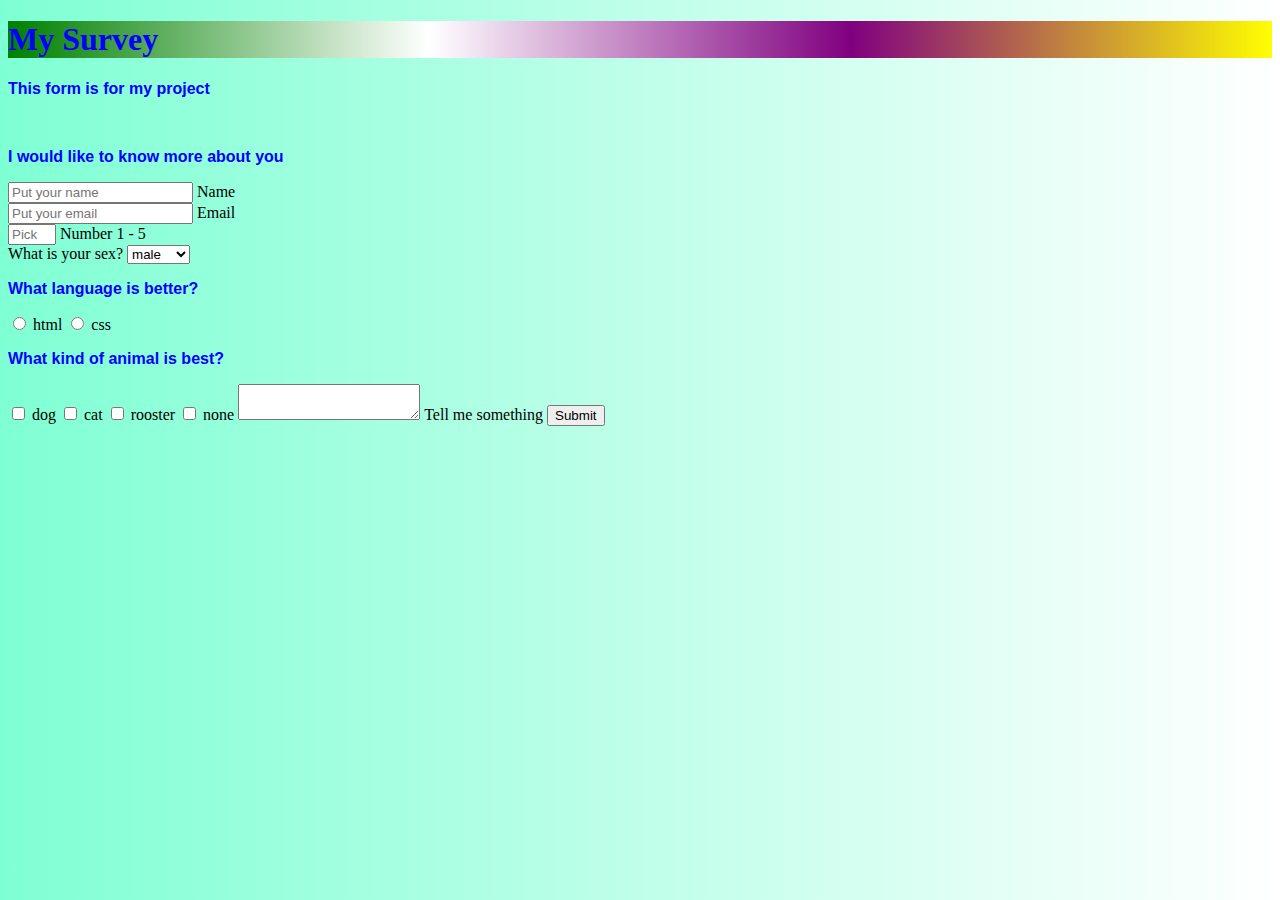
<file: form project/index.html>
<!DOCTYPE html>
<html>
  <head>
    <meta charset="UTF-8">
    <link rel="stylesheet" href="styles.css">
  </head>
  <body>
<h1 id="title">My Survey</h1>
<p id="description">This form is for my project</p>
<br>
<p>I would like to know more about you</p>
<form id="survey-form">
  <input id="name" type="text" placeholder="Put your name" required></input>
  <label id="name-label">Name</label>
  <br>
  <input id="email" type="email" placeholder="Put your email" required></input>
  <label id="email-label">Email</label>
  <br>
  <input id="number" type="number" placeholder="Pick a number between 1 and 5" min="1" max="5" required></input>
  <label id="number-label">Number 1 - 5</label>
  <br>
  <label for="dropdown">What is your sex?</label>
  <select id="dropdown">
    <option value="male">male</option>
    <option value="female">female</option>
  </select>
  <br>
  <p>What language is better?</p>
  <input type="radio" id="html" name="fav_lang" value ="html"></input>
  <label for="html">html</label>
  <input type="radio" id="css" name="fav_lang" value="css"></input>
  <label for="css">css</label>
  <br>
  <p>What kind of animal is best?</p>
  <input type="checkbox" value="dog"></input>
  <label for="dog">dog</label>
  <input type="checkbox" value="cat"></input>
  <label for="cat">cat</label>
  <input type="checkbox" value="rooster"></input>
  <label for="rooster">rooster</label>
  <input type="checkbox" value="none"></input>
  <label for="none">none</label>
  <textarea id="mytext" row="2" col="3"></textarea>
  <label for="mytext">Tell me something</label>
  <input type="submit" id="submit"></input> 
</form>
</body>
</html>
</file>
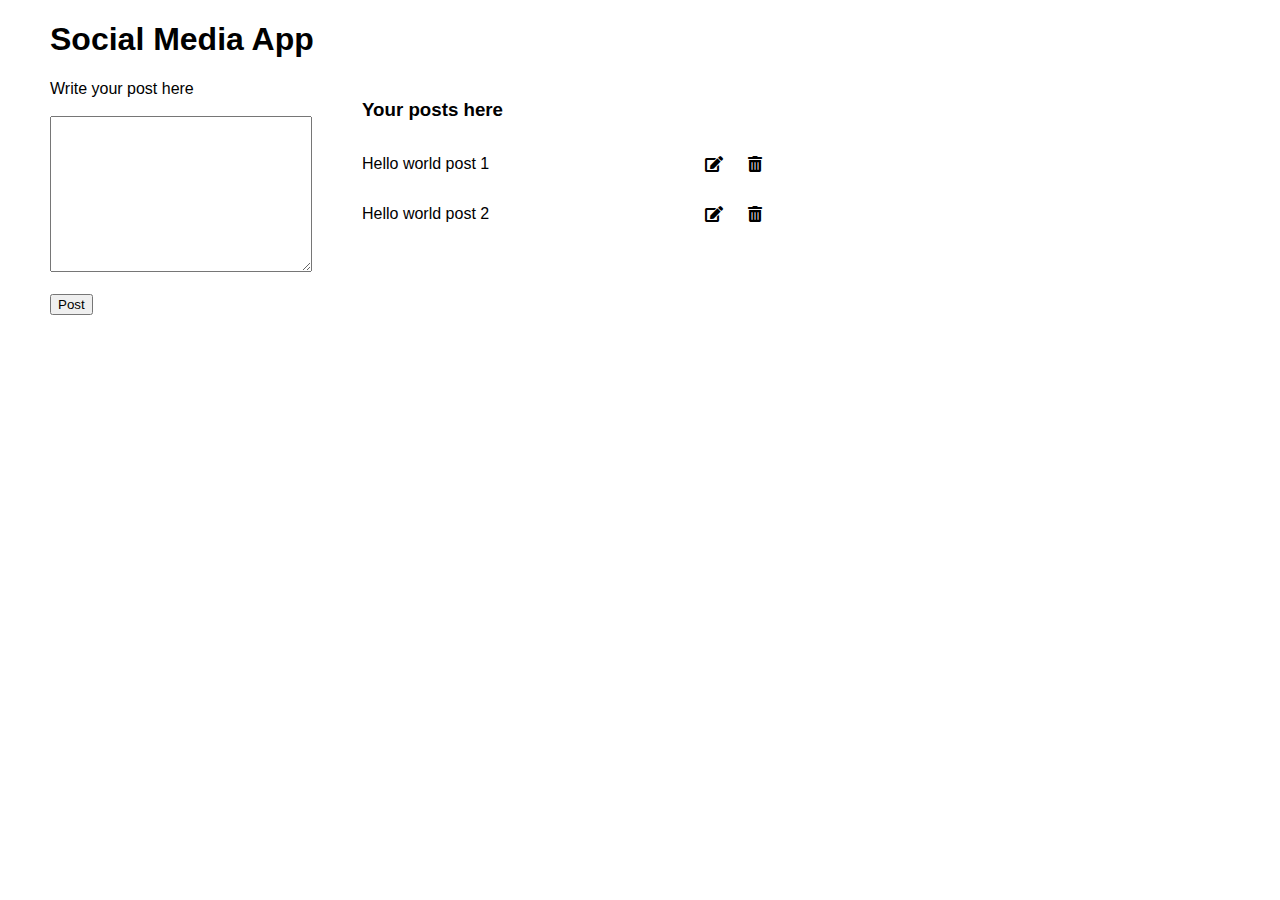
<file: CRUD/CRUD1/index.html>
<!DOCTYPE html>
<html>
    <head>
        <meta charset="UTF-8">
        <link rel="stylesheet" href="style.css">
        <link rel="stylesheet" href="https://cdnjs.cloudflare.com/ajax/libs/font-awesome/5.15.4/css/all.min.css" />

        <script src="main.js"></script>
    </head>
    <body>
        <h1>Social Media App</h1>
        <div class="container">
            <div class="left">
                <form id="form">
                    <label for="post"> Write your post here</label>
                    <br><br>
                    <textarea name="post" id="input" cols="30" rows="10"></textarea>
                    <br><br>
                    <div id="msg"></div>
                    <button type="submit">Post</button>
                </form>
            </div>
            <div class="right">
                <h3>Your posts here</h3>
                <div id="posts">
                    <div>
                        <p>Hello world post 1</p>
                        <span class="options">
                            <i class="fas fa-edit"></i>
                            <i class="fas fa-trash-alt"></i>
                        </span>
                    </div>
                    <div>
                        <p>Hello world post 2</p>
                        <span class="options">
                            <i class="fas fa-edit"></i>
                            <i class="fas fa-trash-alt"></i>
                        </span>
                    </div>
                </div>
            </div>
</div>
    </body>
</html>
</file>
<file: form project/styles.css>
body {
  background:linear-gradient(90deg, aquamarine, white);
}
h1 {
  color:blue;
  background:linear-gradient(90deg,green,white,purple,yellow)
}
p {
  font-family:sans-serif;
  font-weight:bold;
  color:blue;
}

label {
  margin:0 auto;
  font-family:verdana;
}
</file>
<file: CRUD/CRUD1/style.css>
body {
    font-family:sans-serif;
    margin: 0 50px;
}

.container {
    display:flex;
    gap:50px;
}

#posts {
    width:400px;
}

i{
    cursor:pointer;
}

#posts div {
    display:flex;
   align-items: center;
   justify-content: space-between;
}

.options {
    display:flex;
    gap:25px;
}

#msg {
    color:red;
}
</file>
